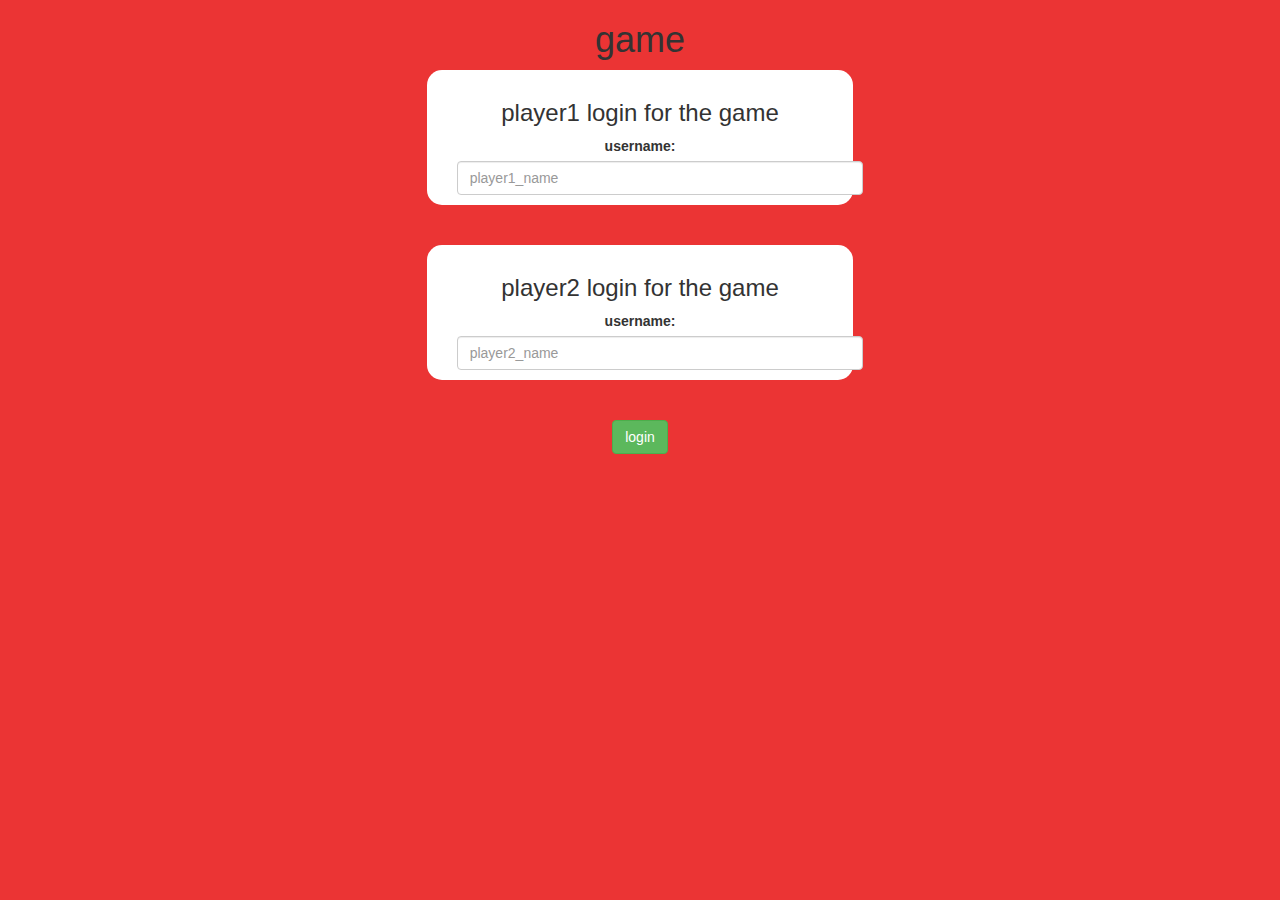
<file: index.html>
<!DOCTYPE html>
<html>
<head>
	<title>Guess The Word</title>

<meta name="viewport" content="width=device-width, initial-scale=1">
<link rel="stylesheet" href="https://maxcdn.bootstrapcdn.com/bootstrap/3.4.0/css/bootstrap.min.css">
<script src="https://ajax.googleapis.com/ajax/libs/jquery/3.4.1/jquery.min.js"></script>
<script src="https://maxcdn.bootstrapcdn.com/bootstrap/3.4.0/js/bootstrap.min.js"></script>

<link rel="stylesheet" type="text/css" href="game.css">

<script src="game_login.js"></script>
</head>
<body>
	<center>
		<h1>
			game
		</h1>
		<div class="col-lg-4 col-sm-8 col-xs-11 login_div1">
			<h3>
				player1 login for the game
			</h3>
			<label>
				username:
			</label>
			<input type="text" id="player1_name" placeholder="player1_name"class="form-control">
		</div>
         <br>
		 <br>
		<div class="col-lg-4 col-sm-8 col-xs-11 login_div2">
			<h3>
				player2 login for the game
			</h3>
			<label>
				username:
			</label>
			<input type="text" id="player2_name" placeholder="player2_name"class="form-control">
		</div>
		<br>
		<br>
		<button class="btn btn-success" onclick="adduser();">login</button>
	</center>

</body>
</html>
</file>
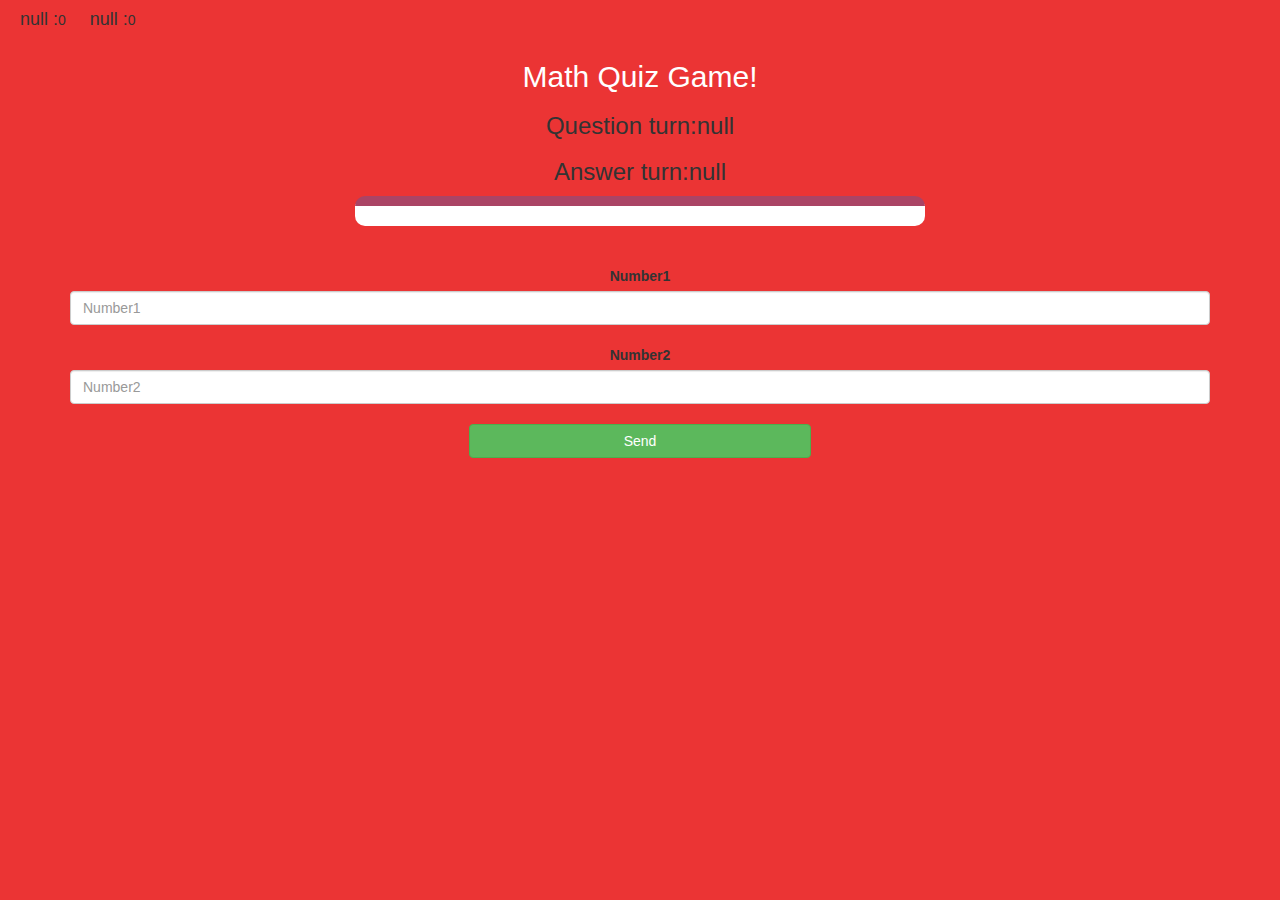
<file: game_page.html>
<!DOCTYPE html>
<html>
<head>
	<title>Math Quiz Game</title>

<meta name="viewport" content="width=device-width, initial-scale=1">
<link rel="stylesheet" href="https://maxcdn.bootstrapcdn.com/bootstrap/3.4.0/css/bootstrap.min.css">
<script src="https://ajax.googleapis.com/ajax/libs/jquery/3.4.1/jquery.min.js"></script>
<script src="https://maxcdn.bootstrapcdn.com/bootstrap/3.4.0/js/bootstrap.min.js"></script>

<link rel="stylesheet" type="text/css" href="game.css">
</head>
<body>
<h4 id="player1_name"></h4><span id="player1_score"></span>
<h4 id="player2_name"></h4><span id="player2_score"></span>
<div class="container">
	<center>
		<h2 style="color: white;">Math Quiz Game!</h2>
        <h3 id="player_question"></h3>
        <h3 id="player_answer"></h3>
		<div id="output" class="col-lg-6"></div>
		<br>
		<br>

		<label>Number1</label>
        <input type="text" id="number1" class="form-control" placeholder="Number1">
		<br>
        <label>Number2</label>
        <input type="text" id="number2" class="form-control" placeholder="Number2">
		<br>
        <button style="width: 30%;" onclick="send()" class="btn btn-success">Send</button>
	</center>
</div>

<script src="game_page.js"></script>
</body>
</html>
</file>
<file: game.css>
body
{
	background: rgb(235, 52, 52);
}

	.login_div1 , .login_div2
	{
		background: white;
		padding: 10px;
		float: none;
		border-radius: 15px;
	}


#player1_name , #player2_name
{
	display: inline-block;
	margin-left: 20px;
}
#word
{
	width: 60%;
}
#word_display
{
	letter-spacing: 5px;
}
#output
{
background: white;
border-radius: 10px;
border-top: 10px solid #AA4465;
padding: 10px;
float: none;
text-align: left;
}
</file>
